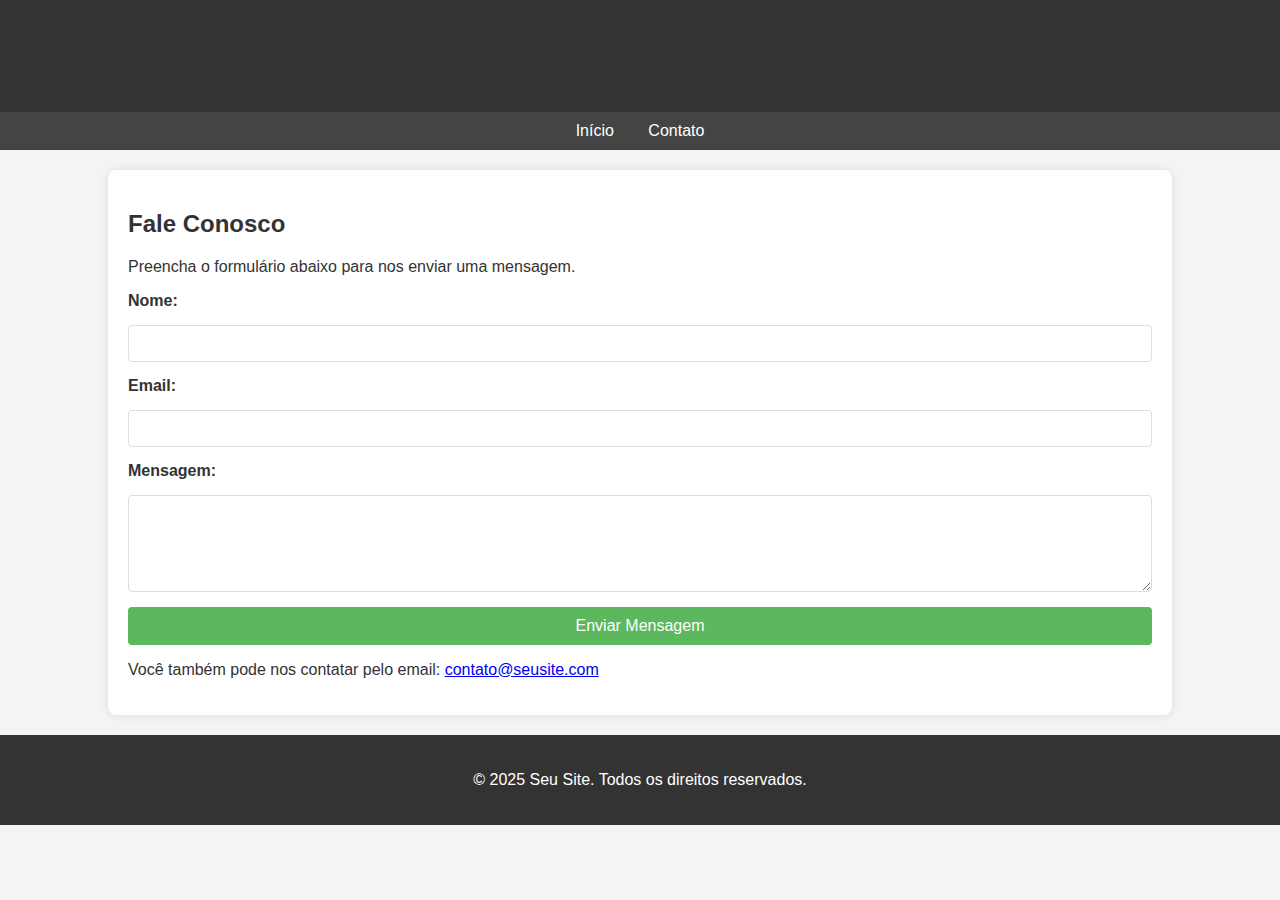
<file: Django/canesgril/churras/templates/contato.html>
<!DOCTYPE html>
<html lang="pt-br">
<head>
    <meta charset="UTF-8">
    <meta name="viewport" content="width=device-width, initial-scale=1.0">
    <title>Contato</title>
    <style>
        body {
            font-family: Arial, sans-serif;
            margin: 0;
            padding: 0;
            background-color: #f4f4f4;
            color: #333;
        }
        header {
            background-color: #333;
            color: #fff;
            padding: 1em 0;
            text-align: center;
        }
        nav ul {
            list-style: none;
            padding: 0;
            text-align: center;
            background-color: #444;
            margin: 0;
        }
        nav ul li {
            display: inline;
            margin: 0 15px;
        }
        nav ul li a {
            color: #fff;
            text-decoration: none;
            padding: 10px 0;
            display: inline-block;
        }
        nav ul li a:hover {
            color: #ffd700;
        }
        .container {
            width: 80%;
            margin: 20px auto;
            background-color: #fff;
            padding: 20px;
            box-shadow: 0 0 10px rgba(0, 0, 0, 0.1);
            border-radius: 8px;
        }
        h1, h2 {
            color: #333;
        }
        form {
            display: flex;
            flex-direction: column;
            gap: 15px;
        }
        form label {
            font-weight: bold;
        }
        form input[type="text"],
        form input[type="email"],
        form textarea {
            padding: 10px;
            border: 1px solid #ddd;
            border-radius: 4px;
            width: 100%;
            box-sizing: border-box; /* Ensures padding is included in the width */
        }
        form button {
            background-color: #5cb85c;
            color: white;
            padding: 10px 15px;
            border: none;
            border-radius: 4px;
            cursor: pointer;
            font-size: 16px;
        }
        form button:hover {
            background-color: #4cae4c;
        }
        footer {
            text-align: center;
            padding: 20px;
            background-color: #333;
            color: #fff;
            position: relative;
            bottom: 0;
            width: 100%;
            box-sizing: border-box; /* Ensures padding is included in the width */
        }
    </style>
</head>
<body>
    <header>
        <h1>Entre em Contato</h1>
    </header>
    <nav>
        <ul>
            <li><a href="' '">Início</a></li>
            <li><a href="/contato">Contato</a></li>
        </ul>
    </nav>
    <div class="container">
        <h2>Fale Conosco</h2>
        <p>Preencha o formulário abaixo para nos enviar uma mensagem.</p>
        <form action="#" method="POST">
            <label for="nome">Nome:</label>
            <input type="text" id="nome" name="nome" required>

            <label for="email">Email:</label>
            <input type="email" id="email" name="email" required>

            <label for="mensagem">Mensagem:</label>
            <textarea id="mensagem" name="mensagem" rows="5" required></textarea>

            <button type="submit">Enviar Mensagem</button>
        </form>
        <p>Você também pode nos contatar pelo email: <a href="mailto:contato@seusite.com">contato@seusite.com</a></p>
    </div>
    <footer>
        <p>&copy; 2025 Seu Site. Todos os direitos reservados.</p>
    </footer>
</body>
</html>
</file>
